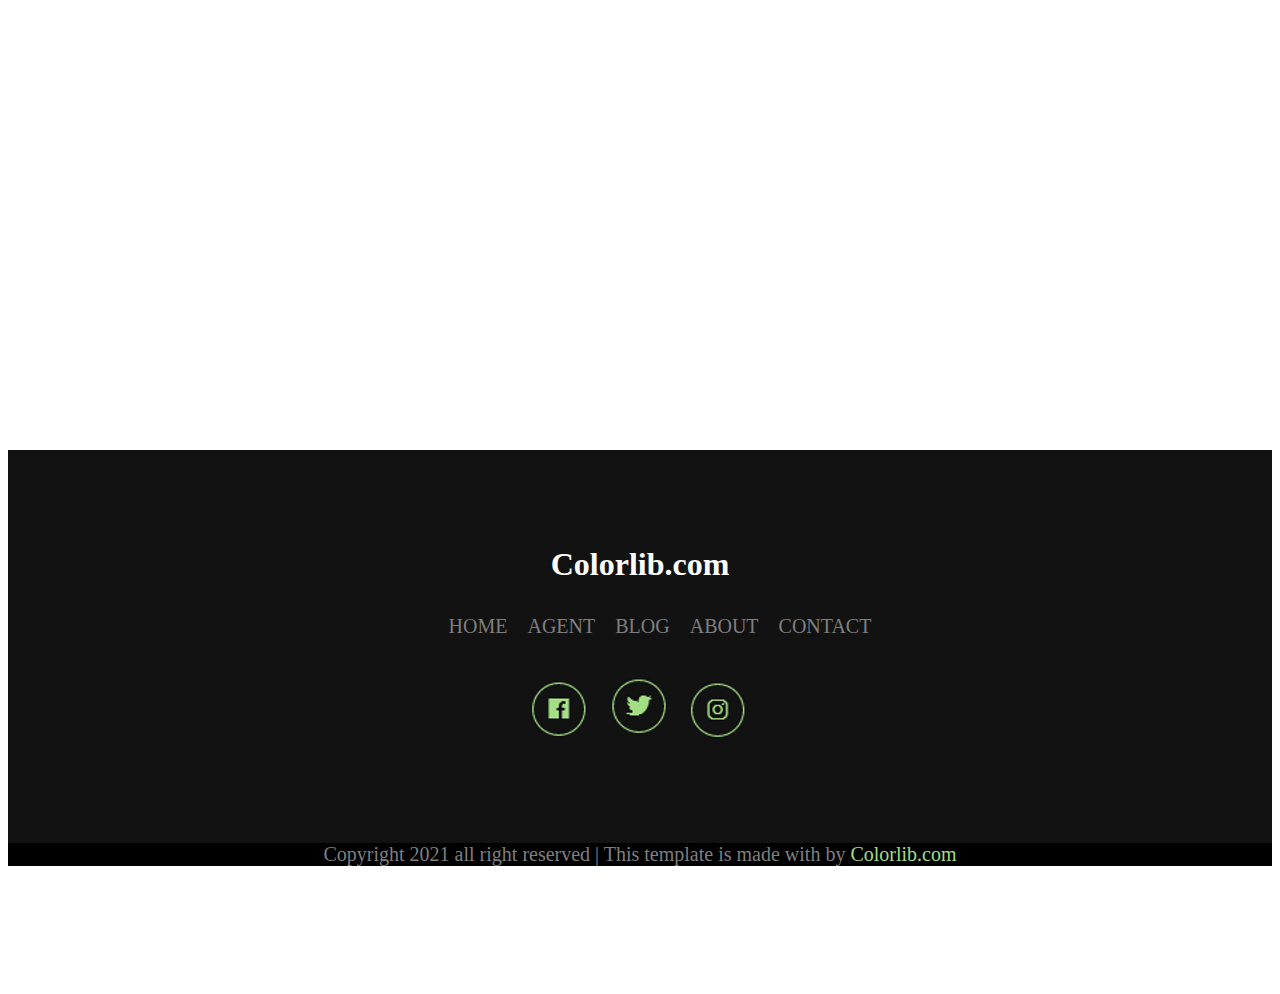
<file: index.html>
<head>
  <meta charset="UTF-8" />
  <meta name="viewport" content="width=device-width, initial-scale=1.0" />
  <link rel="stylesheet" href="style.css" />
  <title>Assignment</title>
</head>
<body>
  
  <footer class="footer">
    <h1 class="title">Colorlib.com</h1>
    <nav>
      <ul class="nav-items">
        <li class="navitem"><a class="nav-link" href="index.html">HOME</a></li>
        <li class="navitem"><a class="nav-link" href="agent.html">AGENT</a></li>
        <li class="navitem"><a class="nav-link" href="blog.html">BLOG</a></li>
        <li class="navitem"><a class="nav-link" href="about.html">ABOUT</a></li>
        <li class="navitem"><a class="nav-link" href="contact.html">CONTACT</a></li>
        
      </ul>
    </nav>
    <div class="social-icons">
      <img src="./images/fb.jpg" alt="Facebook"/>
      <img src="./images/twiterr.jpg" alt="Twiter" />
      <img src="./images/inst.jpg" alt="insta" />
    </div>
    <p class="copyright">
      Copyright 2021 all right reserved | This template is made with by
      <span class="sub-text">Colorlib.com</span>
    </p>
  </footer>
</body>
</html>
</file>
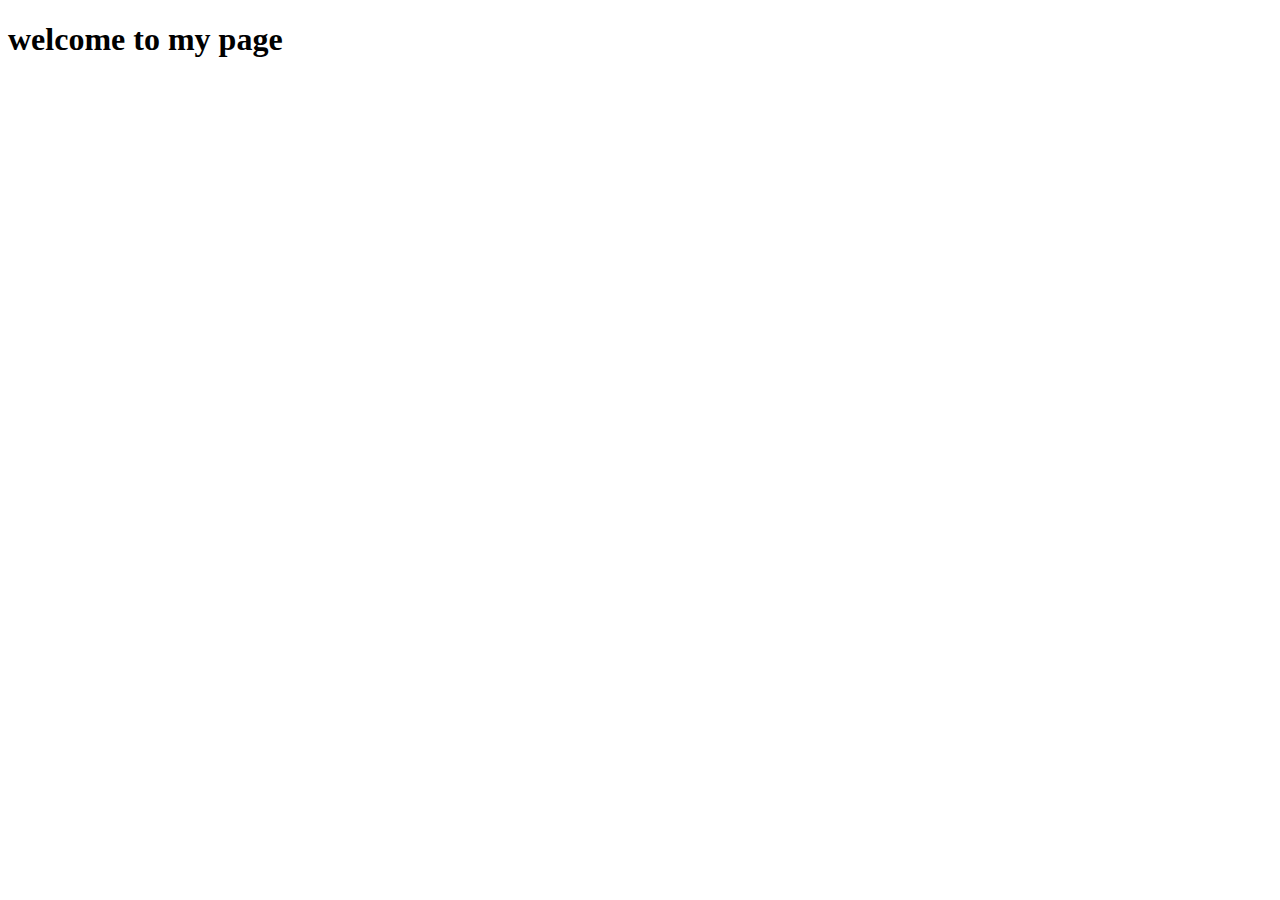
<file: about.html>
<!DOCTYPE html>
<html lang="en">
<head>
    <meta charset="UTF-8">
    <meta name="viewport" content="width=>, initial-scale=1.0">
    <title>Document</title>
</head>
<body>
    <h1>welcome to my page</h1>
</body>
</html>
</file>
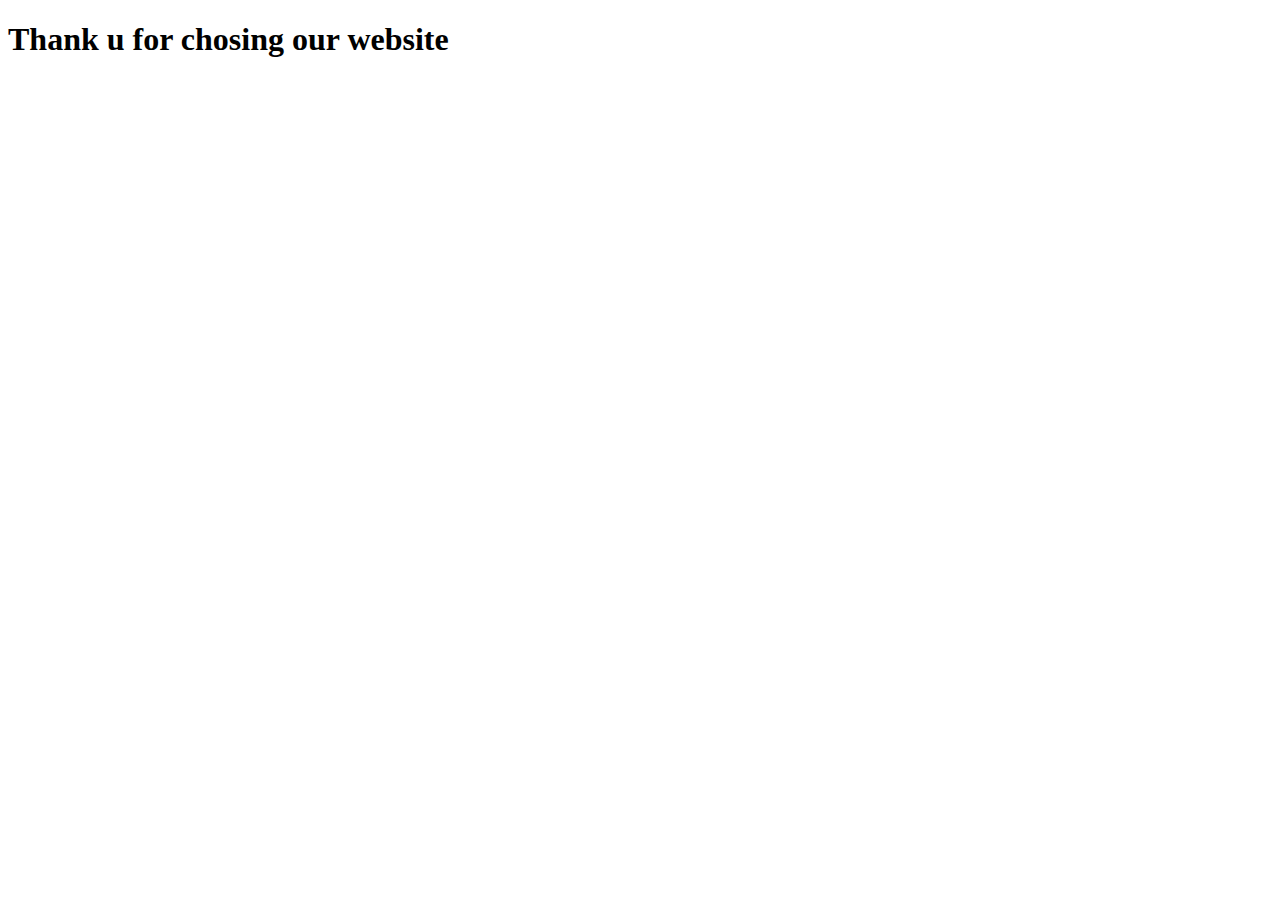
<file: agent.html>
<!DOCTYPE html>
<html lang="en">
  <head>
    <meta charset="UTF-8" />
    <meta name="viewport" content="width=>, initial-scale=1.0" />
    <title>Document</title>
  </head>
  <body>
    <h1>Thank u for chosing our website</h1>
  </body>
</html>
</file>
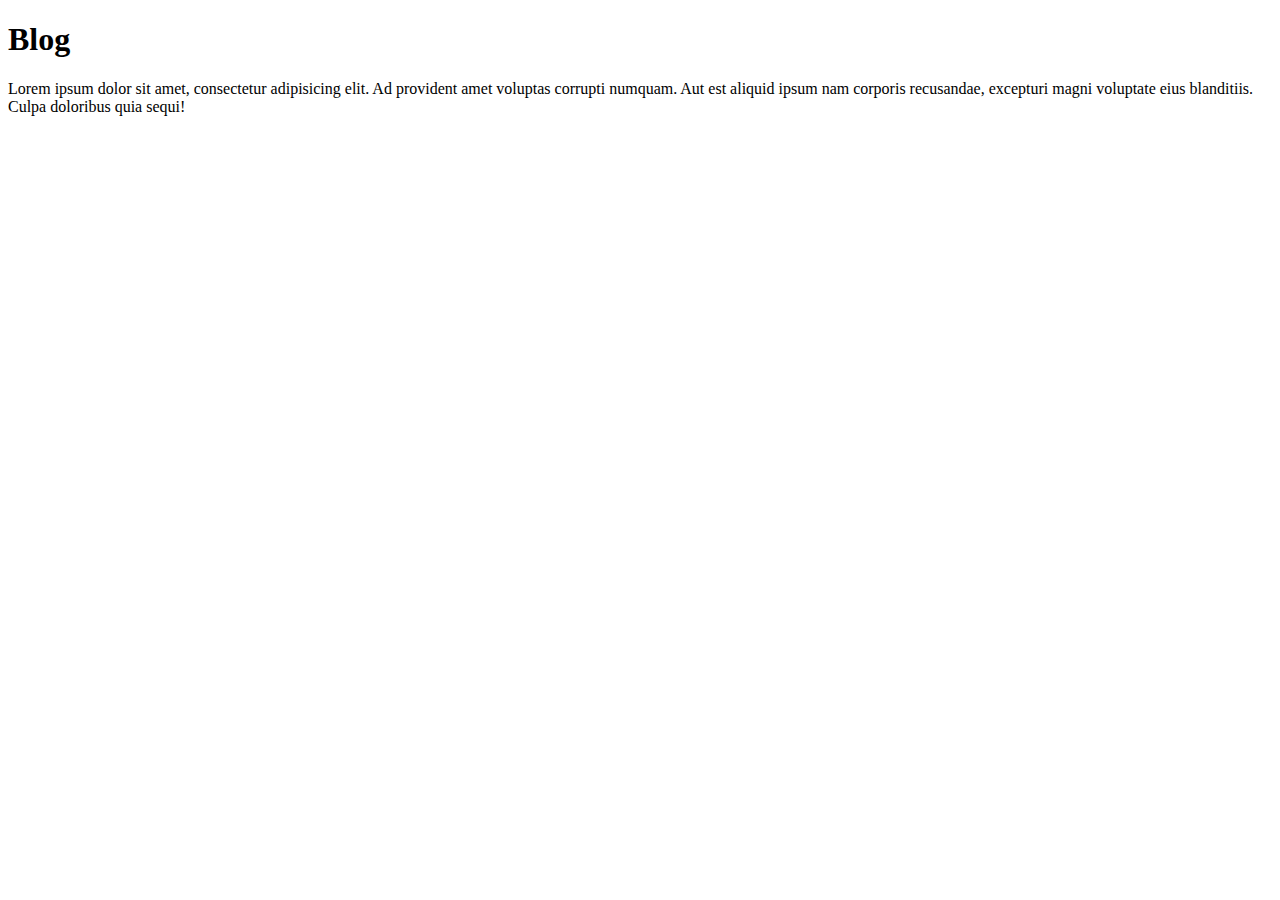
<file: blog.html>
<!DOCTYPE html>
<html lang="en">
  <head>
    <meta charset="UTF-8" />
    <meta name="viewport" content="width=device-width, initial-scale=1.0" />
    <title>Document</title>
  </head>
  <body>
    <h1>Blog</h1>
    <p>
      Lorem ipsum dolor sit amet, consectetur adipisicing elit. Ad provident
      amet voluptas corrupti numquam. Aut est aliquid ipsum nam corporis
      recusandae, excepturi magni voluptate eius blanditiis. Culpa doloribus
      quia sequi!
    </p>
  </body>
</html>
</file>
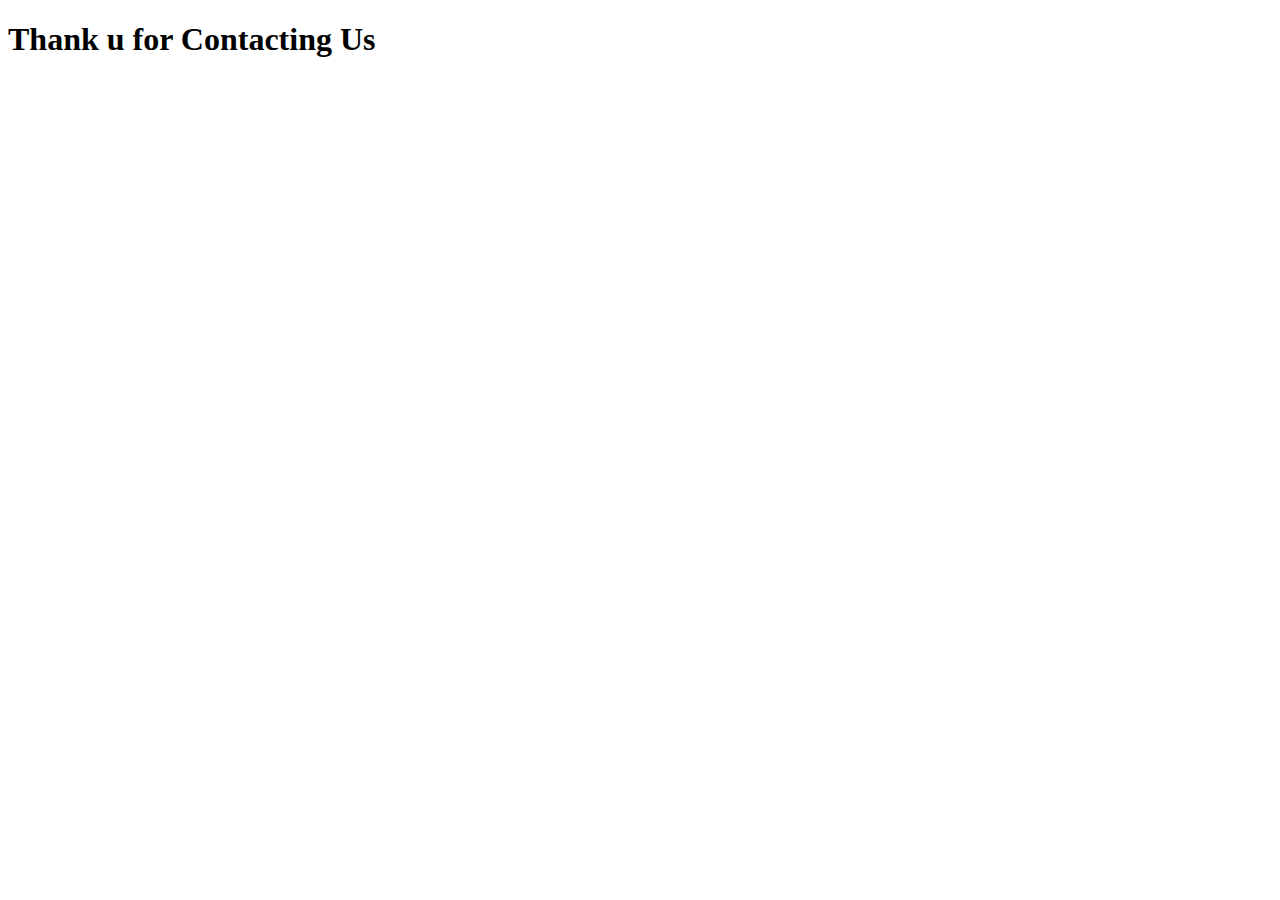
<file: contact.html>
<!DOCTYPE html>
<html lang="en">
  <head>
    <meta charset="UTF-8" />
    <meta name="viewport" content="width=device-width, initial-scale=1.0" />
    <title>Document</title>
  </head>
  <body>
    <h1>Thank u for Contacting Us</h1>
  </body>
</html>
</file>
<file: style.css>
.footer {
  margin-top: 50vh;
  background-color: #121212;
  color: #fff;

  text-align: center;
}

.title {
  padding-top: 6rem;
}

.nav-items {
  margin-top: 2rem;
  display: flex;
  align-items: center;
  justify-content: center;
  gap: 20px;
  list-style: none;
}

.nav-link {
  color: #7f7f7f;
  text-decoration: none;
  font-size: 20px;
}

.social-icons {
  margin-top: 2rem !important;
}

.copyright {
  margin-top: 6rem;
  color: #7f7f7f;
  font-size: 20px;
  background-color: #000000;
  margin-bottom: 10vmax;
}

.sub-text {
  color: #a3de83;
}
</file>
